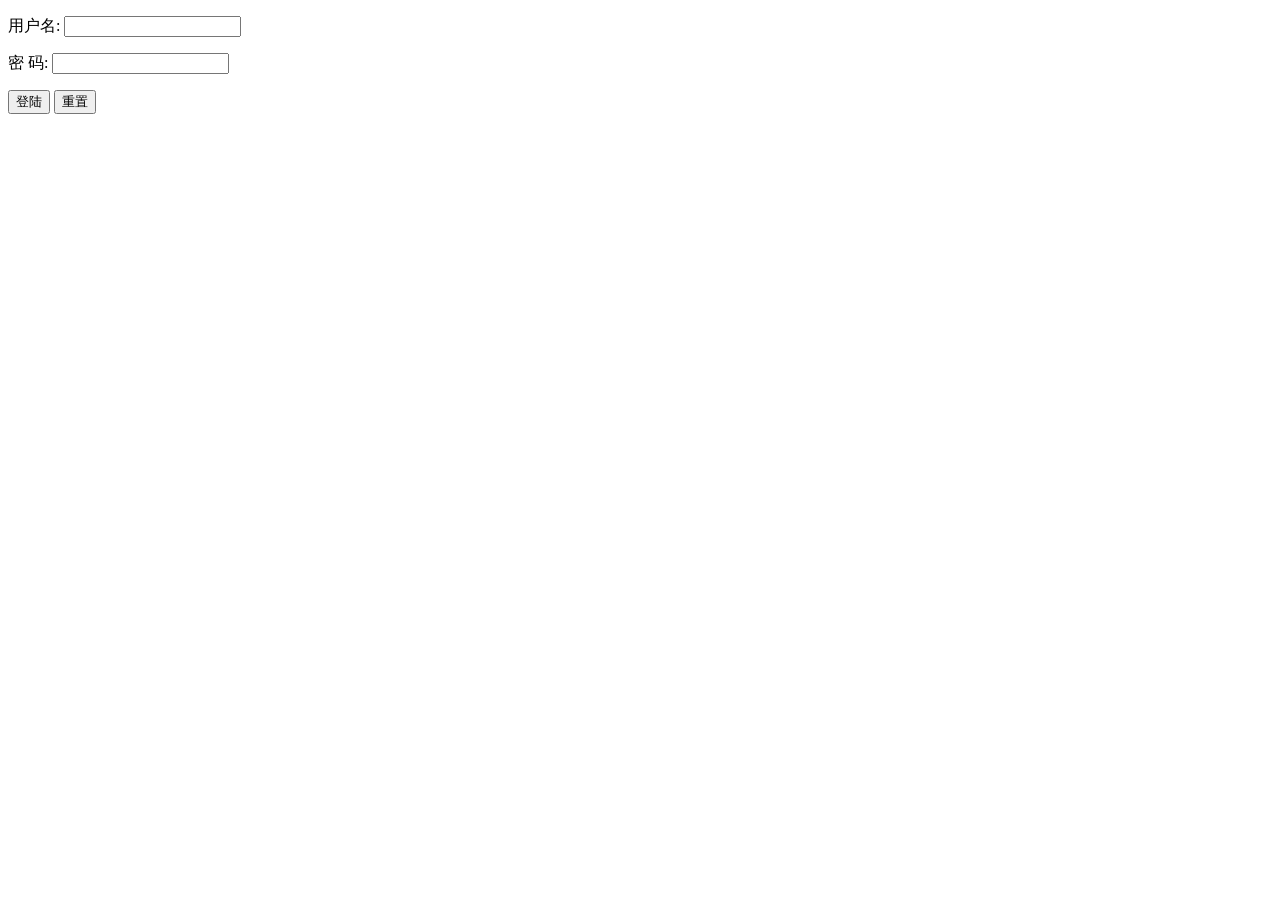
<file: artile/src/main/resources/templates/index.html>
<!DOCTYPE HTML>
<html xmlns:th="http://www.thymeleaf.org">
<head>
    <title>欢迎登陆</title>
    <meta http-equiv="Content-Type" content="text/html; charset=UTF-8" />
    <link th:href="@{css/index.css}" rel="stylesheet"/>
</head>
<body>
<!--/*@thymesVar id="name" type="java.lang.String"*/-->
    <form  action="login"  method="post">
        <p>用户名: <input type="text" name="userName" /></p>
        <p>密  码: <input type="password" name="password" /></p>
        <p><input type="submit" value="登陆" /> <input type="reset" value="重置" /></p>
    </form>





</body>
</html>
</file>
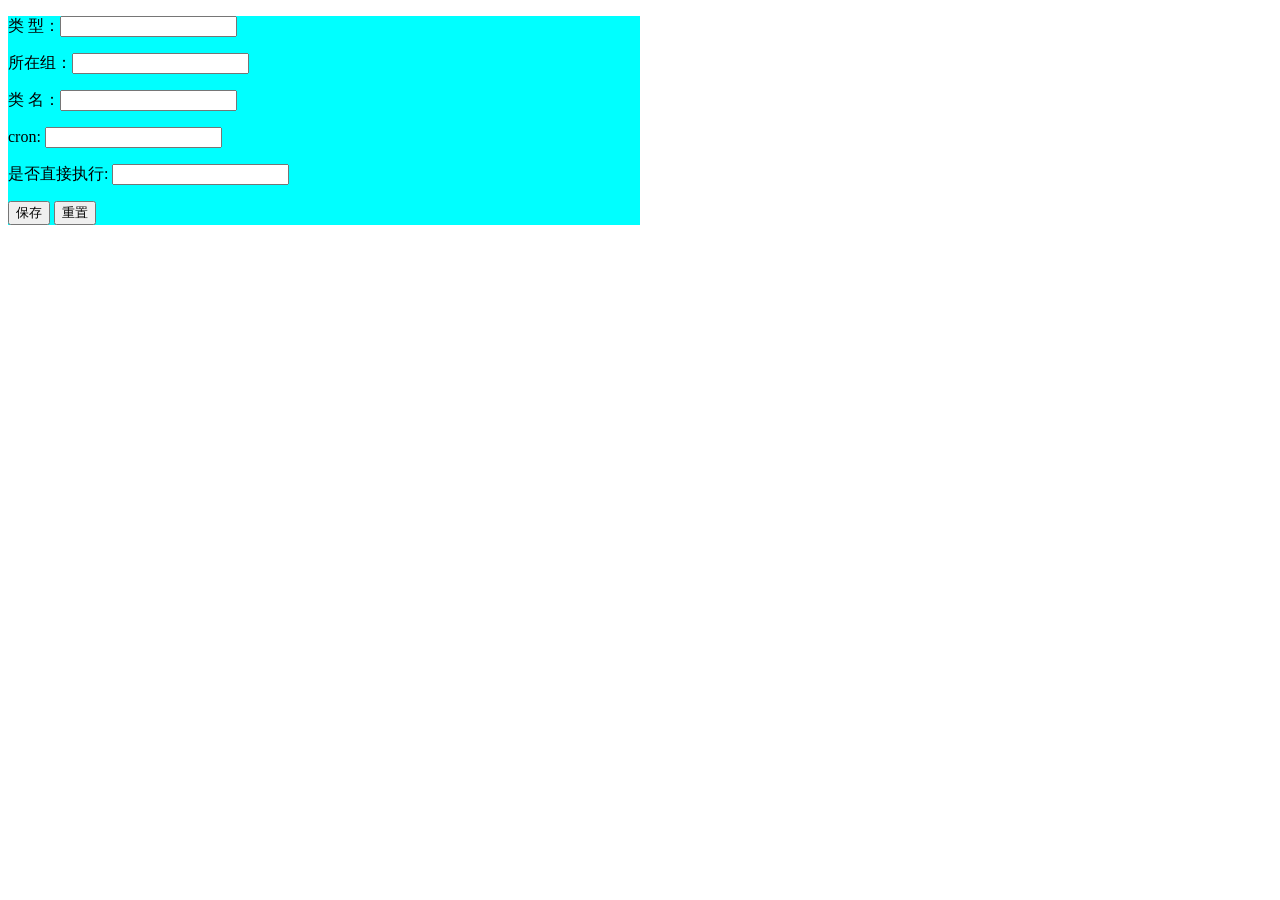
<file: artile/src/main/resources/templates/add.html>
<!DOCTYPE HTML>
<html xmlns:th="http://www.thymeleaf.org">
<head>
    <title>hello</title>
    <meta http-equiv="Content-Type" content="text/html; charset=UTF-8" />
    <link th:href="@{css/main.css}" rel="stylesheet"/>
    <script th:src="@{js/index.js}" type="text/javascript"></script>
</head>
<body>
<!--/*@thymesVar id="name" type="java.lang.String"*/-->
<!--/*@thymesVar id="userName" type=""*/-->
<p th:text="'欢迎, ' + ${userName} + '来到推荐系统后端!'"></p>

<div id="quartz" style="width: 50%;height: auto;background-color: aqua;">
        <!--/*@thymesVar id="quartzInfo" type="com.article.recommend.entity.QuartzInfo"*/-->
        <form   method="post" th:action="@{/saveQuartz}">
            <p> 类 型：<input th:name="@{type}"/> </p>
            <p> 所在组：<input th:name="@{group}"/> </p>
            <p> 类 名：<input th:name="@{className}"/> </p>
            <p> cron: <input th:name="@{cron}"/> </p>
            <p> 是否直接执行: <input th:name="@{isRun}"/></p>
            <p><input type="submit" value="保存" /> <input type="reset" value="重置" /></p>

        </form>
</div>
</body>
</html>
</file>
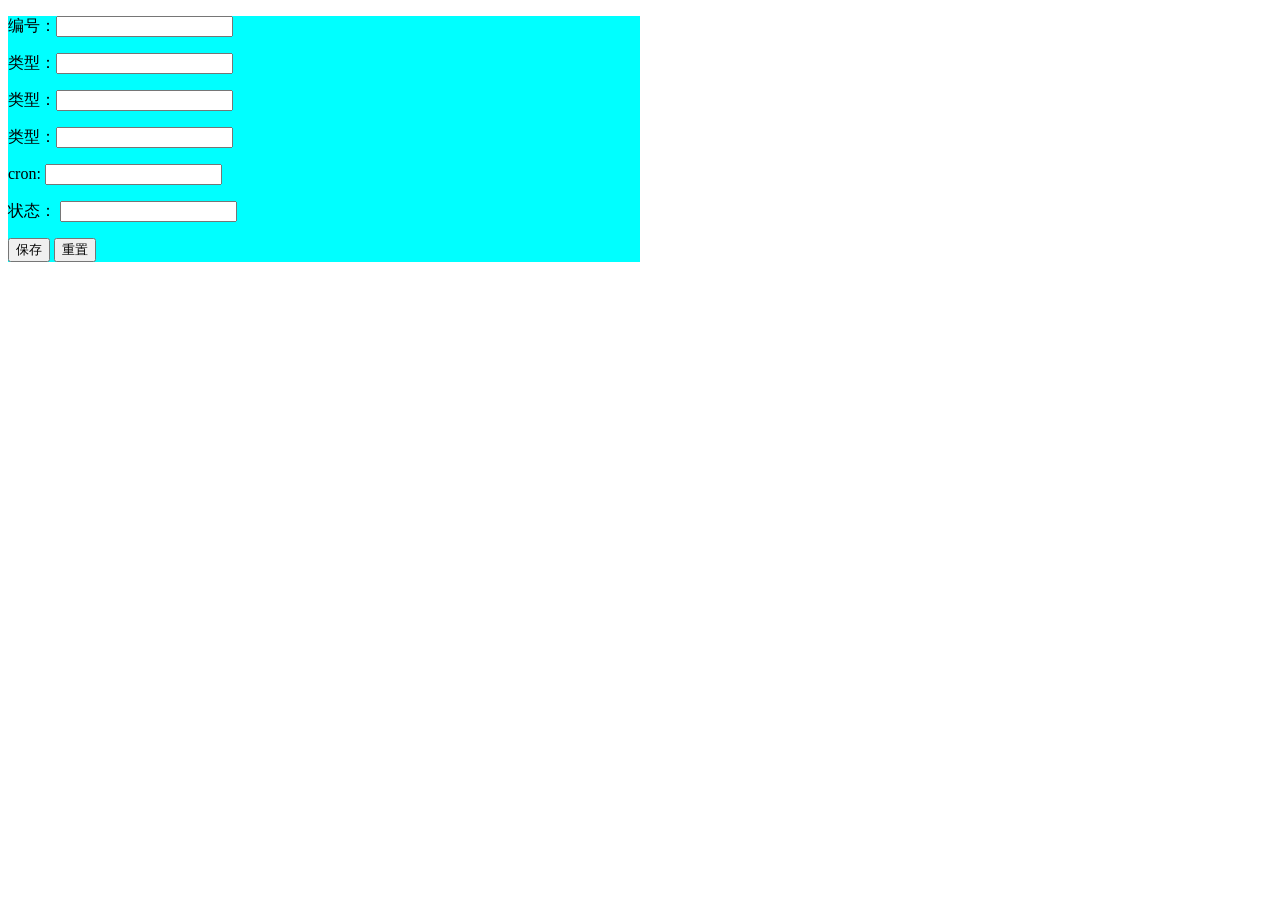
<file: artile/src/main/resources/templates/detail.html>
<!DOCTYPE HTML>
<html xmlns:th="http://www.thymeleaf.org">
<head>
    <title>hello</title>
    <meta http-equiv="Content-Type" content="text/html; charset=UTF-8" />
    <link th:href="@{css/main.css}" rel="stylesheet"/>
    <script th:src="@{js/index.js}" type="text/javascript"></script>
</head>
<body>
<!--/*@thymesVar id="name" type="java.lang.String"*/-->
<!--/*@thymesVar id="userName" type=""*/-->
<p th:text="'欢迎, ' + ${userName} + '来到推荐系统后端!'"></p>

<div id="quartz" style="width: 50%;height: auto;background-color: aqua;">
        <!--/*@thymesVar id="quartzInfo" type="com.article.recommend.entity.QuartzInfo"*/-->
        <form   method="post" th:action="@{/updateQuartz}">
            <p> 编号：<input th:name="@{id}" th:value="${quartzInfo.id}" /> </p>
            <p> 类型：<input th:name="@{type}" th:value="${quartzInfo.type}"/> </p>
            <p> 类型：<input th:name="@{group}" th:value="${quartzInfo.group}"/> </p>
            <p> 类型：<input th:name="@{className}" th:value="${quartzInfo.className}"/> </p>
            <p> cron: <input th:name="@{cron}" th:value="${quartzInfo.cron}"/> </p>
            <p> 状态： <input  th:name="@{state}" th:value="${quartzInfo.state}"/> </p>
            <p><input type="submit" value="保存" /> <input type="reset" value="重置" /></p>

        </form>
</div>
</body>
</html>
</file>
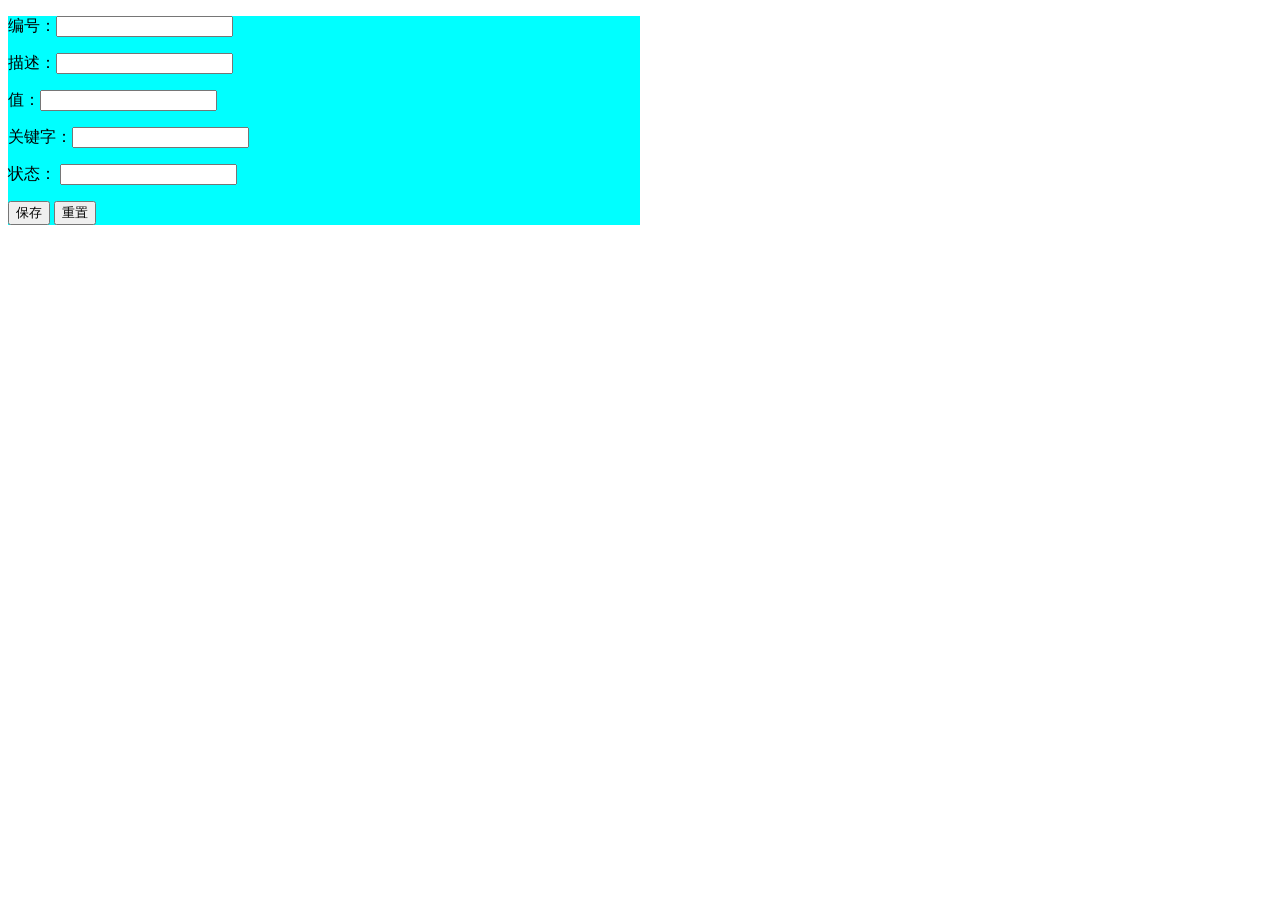
<file: artile/src/main/resources/templates/detailDictionary.html>
<!DOCTYPE HTML>
<html xmlns:th="http://www.thymeleaf.org">
<head>
    <title>hello</title>
    <meta http-equiv="Content-Type" content="text/html; charset=UTF-8" />
    <link th:href="@{css/main.css}" rel="stylesheet"/>
    <script th:src="@{js/index.js}" type="text/javascript"></script>
</head>
<body>
<p th:text="'欢迎, ' + ${userName} + '来到推荐系统后端!'"></p>

<div id="quartz" style="width: 50%;height: auto;background-color: aqua;">
    <!--/*@thymesVar id="quartzInfo" type="com.article.recommend.entity.QuartzInfo"*/-->
    <form   method="post" th:action="@{/updateDictionary}">
        <p> 编号：<input th:name="@{id}" th:value="${dictionary.id}" /> </p>
        <p> 描述：<input th:name="@{display}" th:value="${dictionary.display}"/> </p>
        <p> 值：<input th:name="@{value}" th:value="${dictionary.value}"/> </p>
        <p> 关键字：<input th:name="@{key}" th:value="${dictionary.key}"/> </p>
        <p> 状态： <input  th:name="@{state}" th:value="${dictionary.state}"/> </p>
        <p><input type="submit" value="保存" /> <input type="reset" value="重置" /></p>

    </form>
</div>

</body>
</html>
</file>
